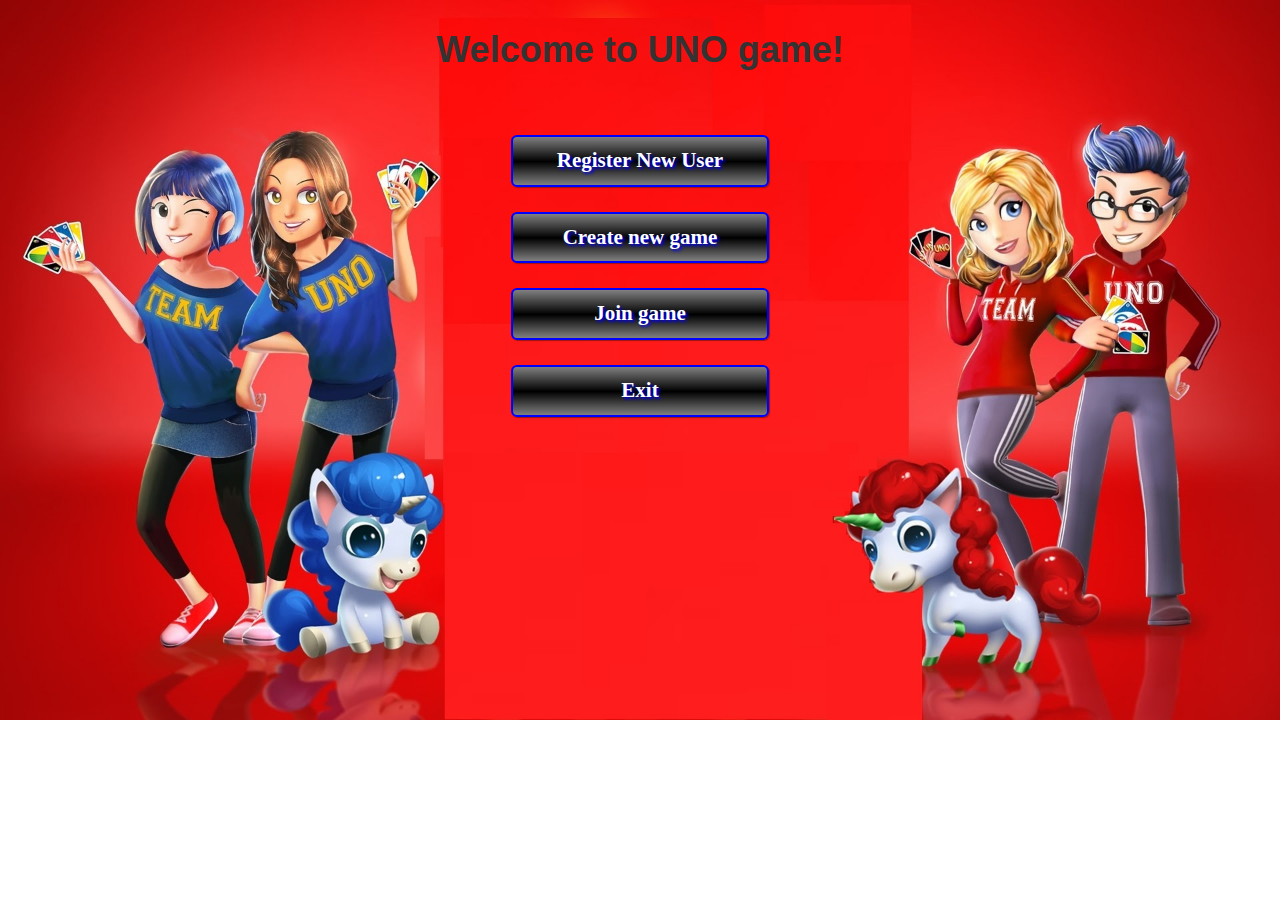
<file: WebApplication1/web/index.html>
<!DOCTYPE html>
<!--
To change this license header, choose License Headers in Project Properties.
To change this template file, choose Tools | Templates
and open the template in the editor.
-->
<html>
    <head>
        <title>Team-7 UNO</title>
        <meta charset="UTF-8">
        <meta name="viewport" content="width=device-width, initial-scale=1.0">
        
        <link rel="stylesheet" href="Styles/index.css">
        <link rel="stylesheet" href="Styles/bootstrap.css">
        <link href="Styles/bootstrap.min.css" rel="stylesheet" type="text/css"/>
        <script src="JS/jquery.js" type="text/javascript"></script>
        <script src="JS/bootstrap.min.js" type="text/javascript"></script>
        
        <script src="JS/index.js" type="text/javascript"></script>
        
    </head>
    <body>
    
        <div class="wrapper">
            <center>
                <h1><B>  Welcome to UNO game!</b></h1>
               
                <div class="separate"></div>
                <div class="row btngroup">
                    <button class="btn-lg btneach" id="btnRegister">Register New User</button>
                </div>
                <div class="row btngroup">
                    <button class="btn-lg btneach" id="btnCreateGame">Create new game</button>
                </div>
                <div class="row btngroup">
                    <button class="btn-lg btneach" id="btnJoinGame">Join game</button>
                </div>
                <div class="row btngroup">
                    <button class="btn-lg btneach" id="btnExit">Exit</button>
                </div>

            </center>
        </div>
    
    </body>
</html>
</file>
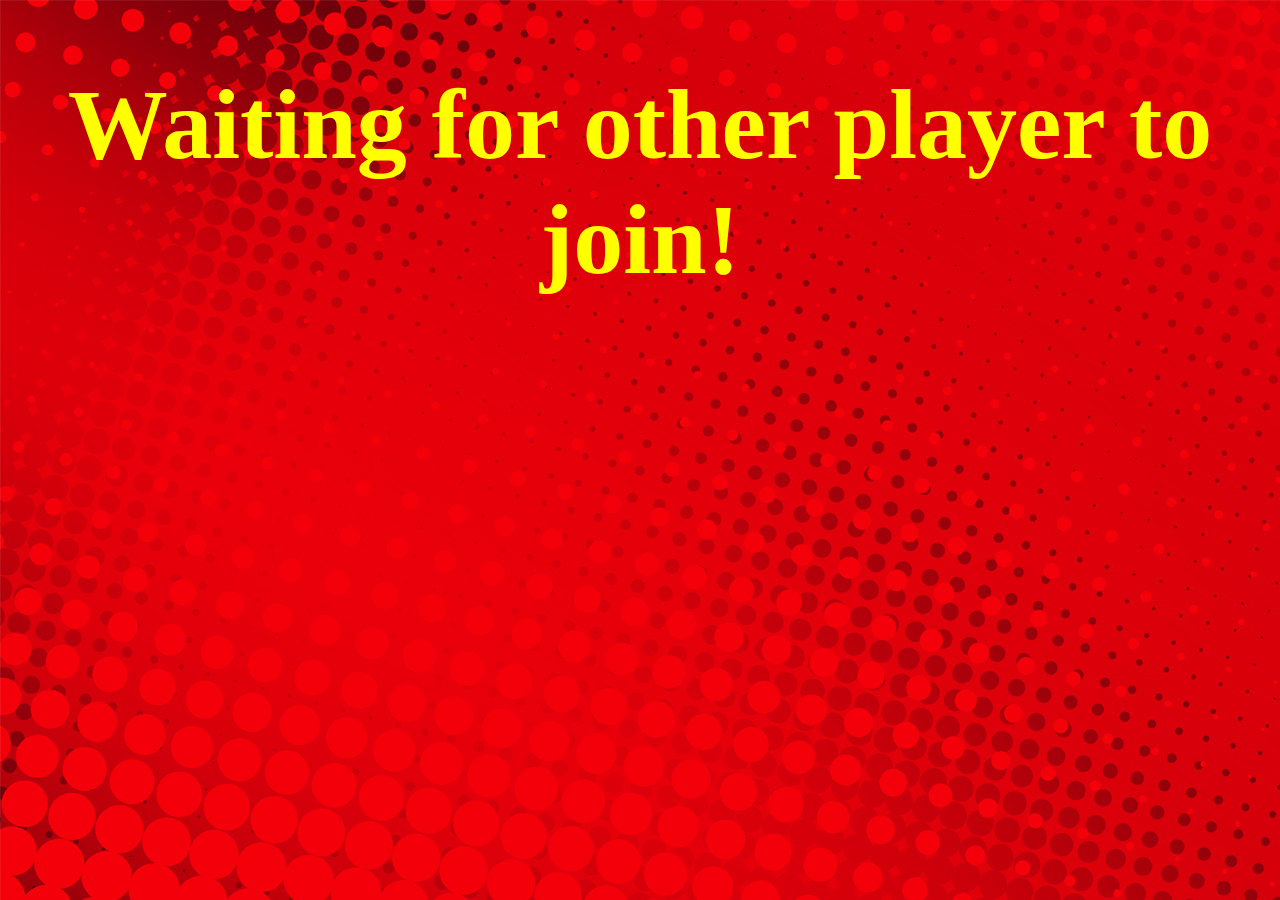
<file: WebApplication1/web/cardOnHand.html>
<!DOCTYPE html>
<!--
To change this license header, choose License Headers in Project Properties.
To change this template file, choose Tools | Templates
and open the template in the editor.
-->
<html>
    <head>
        <title>TODO supply a title</title>
        <script src="lib/jquery-2.2.0.js" type="application/javascript"></script>
        <script src="cardOnHand1.js" type="application/javascript"></script>
<!--         <link rel="stylesheet" href="Styles/index.css">-->
<style>
#user{
    text-align: center;
    color:greenyellow;
    font-size: 40px;
    font-family:cursive;
    font-weight: 600;
}
#mes{
     color:yellow;
    font-size: 100px;
    font-family:fantasy;
    font-weight: 900;
}
</style>
    </head>
    <body background="./Images/Background.jpg">
           <div class="wrapper">
           
                    <table class="tableStyle1" id="showData" align="center">
                        <tr>
                            <td> <h2 id="text1">  </h2> </td>
                        </tr>
                        <center>   <b><h1 id="mes">Waiting for other player to join!</h1> </b> </center>
                                        <span id="ph"></span>
                     
                    </table>
                </div> 
        
        <lable id="user"></lable>
        <div id="c" ></div>
        <div id="d" ></div>
    </body>
</html>
</file>
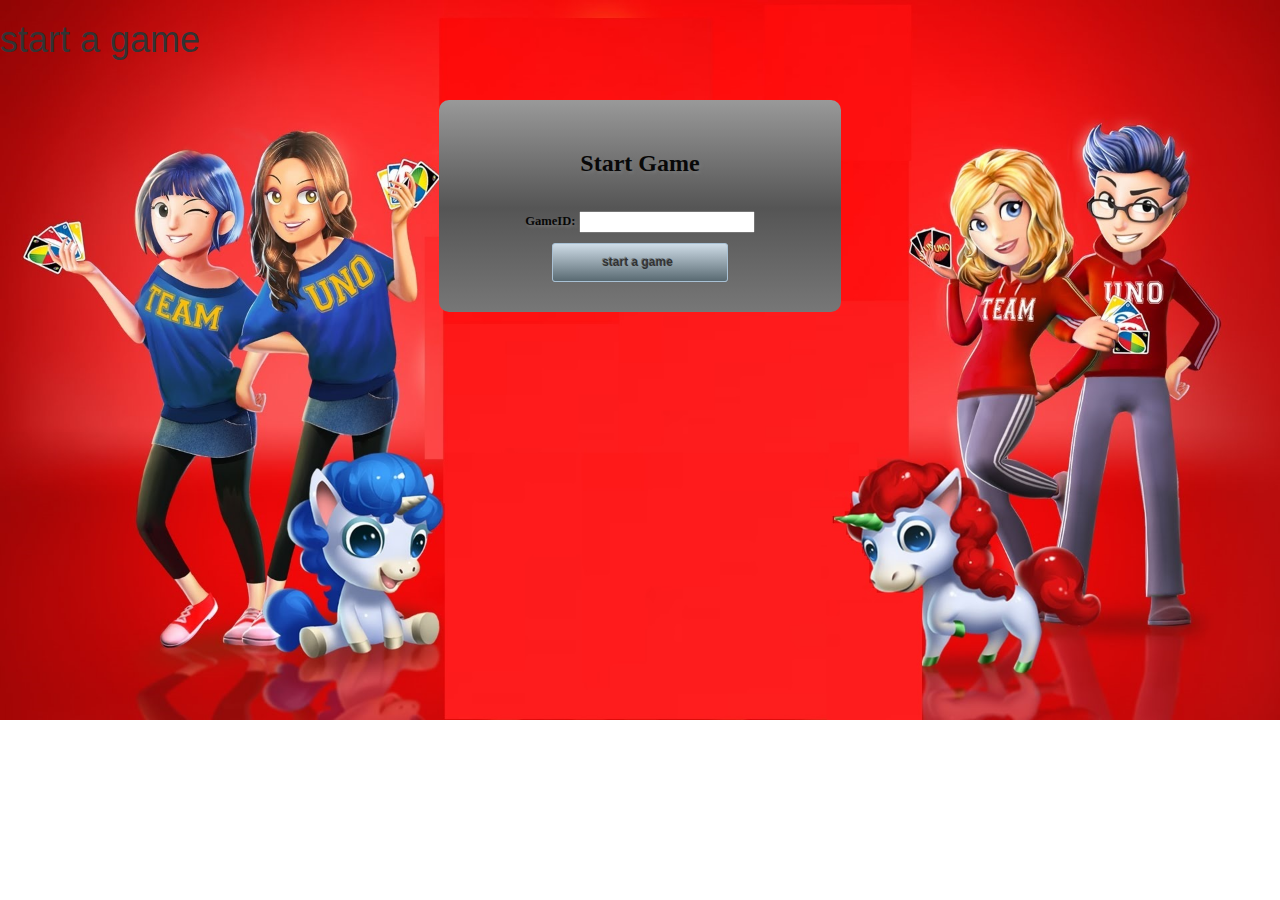
<file: WebApplication1/web/startAGame.html>
<!DOCTYPE html>
<!--
To change this license header, choose License Headers in Project Properties.
To change this template file, choose Tools | Templates
and open the template in the editor.
-->
<html>
    <head>
       
        <title>Start a game</title>
               <meta charset="UTF-8">
        <meta name="viewport" content="width=device-width, initial-scale=1.0">
      <meta name="viewport" content="width=device-width, initial-scale=1.0">
        
        <link rel="stylesheet" href="Styles/index.css">
        <link rel="stylesheet" href="Styles/bootstrap.css">
        <link href="Styles/bootstrap.min.css" rel="stylesheet" type="text/css"/>
        <link href="Styles/jquery-ui.css" rel="stylesheet" type="text/css"/>
        <link href="Styles/jquery-ui.min.css" rel="stylesheet" type="text/css"/>
        
        <script src="JS/jquery-1.11.1.js" type="text/javascript"></script>
        <script src="JS/jquery.js" type="text/javascript"></script>
        <script src="JS/bootstrap.min.js" type="text/javascript"></script>
        <script src="JS/jquery-ui.min.js" type="text/javascript"></script>
        <script src="JS/jquery-ui.js" type="text/javascript"></script>
        <script src="JS/Login.js" type="text/javascript"></script>
        <script src="JS/handlebars-v1.3.0.js" type="text/javascript"></script>
        
    </head>
    <body>
         <h1> start a game</h1>
        <form action="createAGame/startAGame" method="post">
			        <div class="wrapper">
            
                <center>
              
                    
                        <table class="tableStyle1" id="showData" align="center">
                            <tr>
                                <td colspan="2" align="center" style="padding-top:30px; padding-bottom: 20px;"><h3><b>Start Game</b></h3></td>
                            </tr>
            
                            
                            
                            
                            <tr>
                            <td>GameID:
                                <input  id="game" name="gameId" ></td>
                        </tr>
                        
                   
                        
                        
               <tr>&nbsp;&nbsp;&nbsp;  <td colspan="2" style="padding-bottom: 30px;">
                        <input id="enableButton" type="submit"  value="start a game" disabled="disabled" class="button1"/>
                        </td>
		</tr>
             </table>
                <div id="DropArea">
                        
                    </div>
               
                </center>
            
                     </div>
        </form>
          <script src="lib/jquery-2.2.0.js" type="application/javascript"></script>
        <script src="startAGame.js"></script>
    </body>
</html>
</file>
<file: WebApplication1/web/Styles/index.css>
*{
    margin: 0;
    padding: 0;
}
body
{
    background-image: url("../Images/uno_1.jpg");
    background-size: cover;
    background-repeat: no-repeat;
}
lable
{
    text-align: center;
    color:chartreuse;
    font-size: 30px;
    font-family: cursive;
    font-weight: 300;
}
.p{
    height:250px;
    width: 200px;
    
}
.button1{
border:1px solid #a8c1d5; -webkit-border-radius: 3px; -moz-border-radius: 3px;border-radius: 3px;font-size:12px;font-family:arial, helvetica, sans-serif; padding: 10px 10px 10px 10px; text-decoration:none; display:inline-block;text-shadow: -1px -1px 0 rgba(0,0,0,0.3);font-weight:bold; color: #FFFFFF;
 background-color: #CEDCE7; background-image: -webkit-gradient(linear, left top, left bottom, from(#CEDCE7), to(#596a72));
 background-image: -webkit-linear-gradient(top, #CEDCE7, #596a72);
 background-image: -moz-linear-gradient(top, #CEDCE7, #596a72);
 background-image: -ms-linear-gradient(top, #CEDCE7, #596a72);
 background-image: -o-linear-gradient(top, #CEDCE7, #596a72);
 background-image: linear-gradient(to bottom, #CEDCE7, #596a72);filter:progid:DXImageTransform.Microsoft.gradient(GradientType=0,startColorstr=#CEDCE7, endColorstr=#596a72);
}

.button1:hover{
 border:1px solid #8aabc5;
 background-color: #acc4d6; background-image: -webkit-gradient(linear, left top, left bottom, from(#acc4d6), to(#434f55));
 background-image: -webkit-linear-gradient(top, #acc4d6, #434f55);
 background-image: -moz-linear-gradient(top, #acc4d6, #434f55);
 background-image: -ms-linear-gradient(top, #acc4d6, #434f55);
 background-image: -o-linear-gradient(top, #acc4d6, #434f55);
 background-image: linear-gradient(to bottom, #acc4d6, #434f55);filter:progid:DXImageTransform.Microsoft.gradient(GradientType=0,startColorstr=#acc4d6, endColorstr=#434f55);
}
.wrapper{
    padding: 10px;
    margin: 0 auto;
    width: 80%;
}

.btngroup{
    margin-top: 25px;
}
.image-radio input[type="radio"]:checked + img{
    border:1px solid red;
    width: 80px;
}

 
.btneach{
    width: 25%;
    padding: 5px;
    border-radius: 5px;
    border: 2px solid blue;
/*
    background: -moz-linear-gradient(top, #ff2121 0%, #ff4c4c 51%, #ff2323 100%);
    background: -webkit-gradient(linear, left top, left bottom, color-stop(0%,#ff2121), color-stop(51%,#ff4c4c), color-stop(100%,#ff2323));
*/
    
    background: -moz-linear-gradient(top, #ff0707 0%, #ff3a3a 51%, #ff0707 100%);
    background: -webkit-gradient(linear, left top, left bottom, color-stop(0%,gray), color-stop(51%,black), color-stop(100%,gray));
    box-shadow: 1px 1px 1px #9B1515;
    color: white;
    font-family: cursive;
    font-weight: bolder;
    text-shadow: 2px 2px 3px blue;
    font-size: 1.5em !important;
    
}

.tableStyle1{
    width: 40%;
    padding: 8px;
   border-radius: 10px;
  /*border: 3px solid #11425A;*/
    background: -moz-linear-gradient(top, #ff0707 0%, #ff3a3a 51%, #ff0707 100%);
    background: -webkit-gradient(linear, left top, left bottom, color-stop(0%,#999), color-stop(51%,#555), color-stop(100%,#777));
    color: #080808;
    font-family: cursive;
    font-weight: bolder;
    text-shadow: 2px 2px 3px #777;
    font-size: 0.9em;
}
.tableStyle1 td{
    padding: 5px;
    text-align: center;
}
.tableStyle1 input{
    width: 45%;
    color: #333;
    padding-left: 5px;
}
.tableStyle1 button{
    padding: 0px 30px 0px 20px;
    color: black;
    border-radius: 4px;
}
.tableStyle1 select{
    width: 65%;
    color: #555;
    margin-bottom: 10px;
}


.imgStyle{
    margin-top: 30px;
    width: 27%;
}

.separate{
    height: 30px;
}


.content{
    width: 50%;
    padding: 2px;
    border-radius: 10px;
    border: 2px solid #31708f;
    background: -moz-linear-gradient(top, #ff0707 0%, #ff3a3a 51%, #ff0707 100%);
    background: -webkit-gradient(linear, left top, left bottom, color-stop(0%,#428bca), color-stop(51%,#333), color-stop(100%,#428bca));
    color: white;
    font-family: cursive;
    font-weight: bolder;
    text-shadow: 2px 2px 3px blue;
    font-size: 1.5em;
}
#TableDiv{
    width: 100%;
    display: block;
    height: 100%;
    padding: 10px;
    border-radius: 10px;
    border: 2px solid #31708f;
    background: -moz-linear-gradient(top, #ff0707 0%, #ff3a3a 51%, #ff0707 100%);
    background: -webkit-gradient(linear, left top, left bottom, color-stop(0%,#040E3E), color-stop(51%,#4984B9), color-stop(100%,#041E2B));
    color: yellow;
    font-family: cursive;
    font-weight: bolder;
    text-shadow: 2px 2px 3px blue;
    font-size: 0.9em;
}
.image0{
    left: 400px;
}
.image1{
    left: 500px;
}
.image2{
    left: 600px;
}
.image3{
    left: 700px;
}
.image4{
    left: 800px;
}
.image5{
    left: 900px;
}
.image6{
    left: 1000px;
}
.image7{
    left: 1100px;
}
#DropArea{
    width: 70%;
    /* background: white; */
}

.DropBox{
    display: inline;
    width: 380px;
    height: 260px;
    float: right;
    background: -moz-linear-gradient(top, #ff0707 0%, #ff3a3a 51%, #ff0707 100%);
    background: -webkit-gradient(linear, left top, left bottom, color-stop(0%,#ff0707), color-stop(51%,#ff3a3a), color-stop(100%,#ff0707));
    margin-right: 150px;
    border-radius: 25px;
    margin-left: 20px;
    border: 2px dotted white;
}
#btnDrawPile{
    display: inline;
}
</file>
